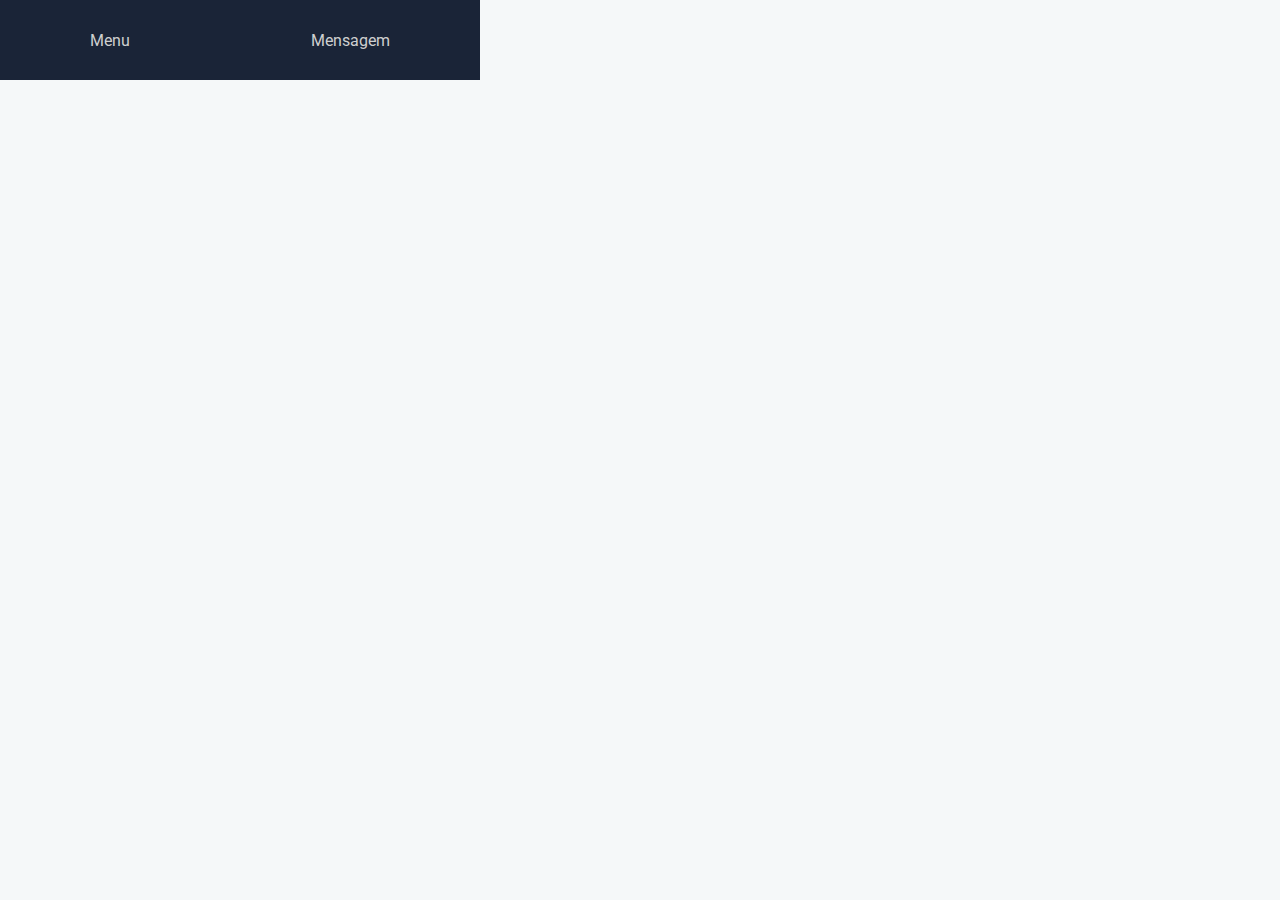
<file: popup/index.html>
<!DOCTYPE html>
<html lang="pt-br">

<head>
    <meta charset="UTF-8">
    <meta http-equiv="X-UA-Compatible" content="IE=edge">
    <meta name="viewport" content="width=device-width, initial-scale=1.0">
    <title>Dynamic Content Builder</title>
    <link rel="stylesheet" href="css/style.css">
</head>

<body>
    
    <header class="navbar">
        <ul>
            <li><a href="menu.html">Menu</a></li> <!-- Colocar icone de menu -->
            <li><a href="mensagem.html">Mensagem</a></li> <!-- Colocar icone de texto -->
        </ul>
    </header>

    <div class="main">
        <i class="fab fa-angular"></i>
    </div>   

</body>

</html>
</file>
<file: popup/css/style.css>
@import url("https://fonts.googleapis.com/css?family=Roboto&display=swap");

:root {
    /*--primaria: #44BBFF;*/
    --primaria: #3f7de8;
    --secundaria: #1a2437;
}

.primaria{
    color: var(--primaria);
}

*, *:after, *:before {
    margin: 0;
    padding: 0;
    border: 0;
    box-sizing: border-box;
    text-decoration: none;

    font-family: "Roboto";
}

body {
    background-color: #f5f8f9;
    width: 30em;
    height: auto;
}

p {
    padding: 0 10px;
}

.content-box {
    margin-top: 1em;
    padding: 2em;
    padding-top: 1em;
    border-radius: 10px;

    background-color: white;
    box-shadow: 3px 4px 20px -15px rgba(0, 0, 0, 1);
    -webkit-box-shadow: 3px 4px 20px -15px rgba(0, 0, 0, 1);
    -moz-box-shadow: 3px 4px 20px -15px rgba(0, 0, 0, 1);
}

.inputbox {
    display: flex;
    flex-flow: column;
    margin: auto;

    padding-top: 0.5em;
    padding-bottom: 0.3em;
}

.inputbox input {
    width: 100%;
    border: 0;
    padding: 0;

    height: 36px;
    font-size: 12px;
    font-weight: 500;

    background: none;
    border-radius: 0;
    border-bottom: 2px var(--primaria) solid;
}

.inputbox input:focus {
    outline: none;
}

.inputbox label {
    display: block;
    position: relative;
    top: .5em;
}

.navbar {
    background-color: var(--secundaria);
    width: 100%;
    height: 5em;
}

.navbar ul {
    display: flex;
    flex-flow: row;
    align-items: center;

    height: 5em;
    border-bottom-left-radius: 3px;
    border-bottom-right-radius: 3px;
}

.navbar ul li {
    margin: auto;
    display: inline-block;
    font-size: 16px;
}

.navbar ul li a{
    cursor: pointer;
    color: #cecfcf;
}

.json,
.main {
    display: flex;

    margin: auto;
    width: 25em;

    flex-direction: column;
    align-items: center;
    justify-items: center;
}

.content-box{ 
    margin-top: 1em;
    padding: 2em;
    padding-top: 1em;
    border-radius: 10px;

    background-color: white;
    box-shadow: 3px 4px 20px -15px rgba(0,0,0,1);
    -webkit-box-shadow: 3px 4px 20px -15px rgba(0,0,0,1);
    -moz-box-shadow: 3px 4px 20px -15px rgba(0,0,0,1);
}

.formulario {
    width: 20em;
}

.inputbox {
    display: flex;
    flex-flow: column;
    margin: auto;

    padding-top: 0.5em;
    padding-bottom: 0.3em;
}

.inputbox input {
    width: 100%;
    border: 0;
    padding: 0;
    height: 36px;

    font-size: 12px;
    font-weight: 500;

    background: none;

    border-radius: 0;
    border-bottom: 2px var(--primaria) solid;
}

.inputbox input:focus {
    outline: none;
}

.inputbox label {
    display: block;
    position: relative;
    top: .5em;
}

.opcoes,
.botoes {
    width: 25em;
}

.failed-message-box {
    display: flex;
    align-items: center;
    margin: auto;

    background-color: lightpink;
    border: .4px rgb(241, 74, 74) solid;
    border-radius: 3px;

    height: 4em;
    width: 20em;
    margin-top: 1em;
    padding-left: 1em;
}

.failed-message-box label {
    color: black;
    font-weight: 500;
}

.resultado {
    width: 25em;
    height: 30em;

    margin: 3em;
    margin-top: 3em;
    padding: 2em;

    background-color: white;  
    border-radius: 10px;
    box-shadow: 3px 4px 20px -15px rgba(0,0,0,1);
    -webkit-box-shadow: 3px 4px 20px -15px rgba(0,0,0,1);
    -moz-box-shadow: 3px 4px 20px -15px rgba(0,0,0,1);

    resize: none;
    overflow-x: none;   
}

.button-box {    
    display: flex;

    align-items: center;
    justify-content: center;
    
    width: 100%;
    height: 5em;
    margin-top: .5em;
    border-radius: 10px;

    background-color: white;  

    box-shadow: 3px 4px 20px -15px rgba(0,0,0,1);
    -webkit-box-shadow: 3px 4px 20px -15px rgba(0,0,0,1);
    -moz-box-shadow: 3px 4px 20px -15px rgba(0,0,0,1);
}

#gerar-doc-mcs,
#gerar-doc{
    display: flex;
    align-items: center;
    justify-content: center;
}

#gerar-doc-mcs,
#gerar-doc,
.button-box a,
.button-box button:disabled,
.button-box button {
    background-color: var(--primaria);

    padding: .7em;
    margin: 2em;
    border-radius: 4px;
    color: white;
}

.button-box button:disabled{
    background-color: #8cb3f5;
}

#gerar-doc-mcs,
#gerar-doc,
.button-box button {
    cursor: pointer;
}

.button-box button:disabled {
    cursor: unset;
}

.result-box button:disabled,
.result-box a,
.result-box button {
    background-color: var(--primaria);
    border-radius: 4px;
    color: white;

    padding: .6em;
    margin: 1em;
}

.result-box{
    margin-top: 2em;    
}

.section label{
    color: green;
}

.section input{
    border-color: green;
}

.darker{
    background-color: #f1f1f1;
}

.footer{
    display: flex;
    
    width: 25em;

    flex-flow: column;
    align-items: center;
    justify-content: center;    
    
    margin: 0em 3em 1em 3em;
    border-top: 1px #b4a7a7 solid;
}

.f-menu{
    margin: 0em 3em 3em 0em;
}

.icons-footer{    
    padding-top: 1em;
    color: #b4a7a7;
}

.icons-footer > a{
    text-decoration: none;
    padding: 0 0 1em 0em;
    color: #575555;
}

.icons-footer > a:hover{
    text-decoration: none;
    color: black;
}

#h-titulo:hover:after {
    content: '';
    position: absolute;
    background-image: url(/popup/img/quickreply-header.png);
    background-repeat: no-repeat;
    width: 100%;
    height: 100%; 
    z-index: 1000;
}

#h-corpo:hover:after {
    content: '';
    position: absolute;
    background-image: url(/popup/img/quickreply-body.png);
    background-repeat: no-repeat;
    width: 100%;
    height: 100%; 
    z-index: 1000;
}

#h-rodape:hover:after {
    content: '';
    position: absolute;
    background-image: url(/popup/img/quickreply-footer.png);
    background-repeat: no-repeat;
    width: 100%;
    height: 100%;
    z-index: 1000; 
}

#h-botao:hover:after {
    content: '';
    position: absolute;
    background-image: url(/popup/img/button.png);
    background-repeat: no-repeat;
    width: 100%;
    height: 100%; 
    z-index: 1000;
}

#h-menuT:hover:after {
    content: '';
    position: absolute;
    background-image: url(/popup/img/menu-title.png);
    background-repeat: no-repeat;
    width: 100%;
    height: 100%; 
    z-index: 1000;
}

#h-menuC:hover:after {
    content: '';
    position: absolute;
    background-image: url(/popup/img/menu-body.png);
    background-repeat: no-repeat;
    width: 100%;
    height: 100%; 
    z-index: 1000;
}

#h-menuBtn:hover:after {
    content: '';
    position: absolute;
    background-image: url(/popup/img/menu-btn-name.png);
    background-repeat: no-repeat;
    width: 100%;
    height: 100%; 
    z-index: 1000;
}

#h-menuO:hover:after {
    content: '';
    position: absolute;
    background-image: url(/popup/img/menu-item-title.png);
    background-repeat: no-repeat;
    width: 100%;
    height: 100%; 
    z-index: 1000;
}

#h-menuD:hover:after {
    content: '';
    position: absolute;
    background-image: url(/popup/img/menu-item-description.png);
    background-repeat: no-repeat;
    width: 100%;
    height: 100%; 
    z-index: 1000;
}

#h-menuS:hover:after {
    content: '';
    position: absolute;
    background-image: url(/popup/img/menu-item-section.png);
    background-repeat: no-repeat;
    width: 100%;
    height: 100%; 
    z-index: 1000;
}

/* ***************** */
/* Container de ABAS */
/* ***************** */

.tabs-container {
    position: relative;
    padding-left: .5em;
    height: 330px;
    width: 27em;
    margin: 2em auto;
}

.tabs-container p {
    margin: 0;
    padding: 0;
}

.tabs-container:after {
    content: '.';
    clear: both;
    height: 0;
    font-size: 0;
    line-height: 0;
    visibility: none;
}

input.tabs {
    display: none;
}

input.tabs+label {
    line-height: 40px;
    padding: 0 30px;
    float: left;

    background: #fff;    
    color: var(--primaria);
    cursor: pointer;
    transition: background ease-in-out .3s;

    box-shadow: 3px 4px 20px -15px rgba(0,0,0,1);
    -webkit-box-shadow: 3px 4px 20px -15px rgba(0,0,0,1);
    -moz-box-shadow: 3px 4px 20px -15px rgba(0,0,0,1);
}

input.tabs:checked+label {
    color: #fff;
    background: var(--primaria);
}

input.tabs+label+div {
    width: 98%;
    opacity: 0;
    position: absolute;
    top: 40px;
    left: 0;
    height: 300px;
    padding: 10px;
    z-index: -1;
    transition: opacity ease-in-out .3s;
}

input.tabs:checked+label+div {
    opacity: 1;
    z-index: 1000;
}
</file>
